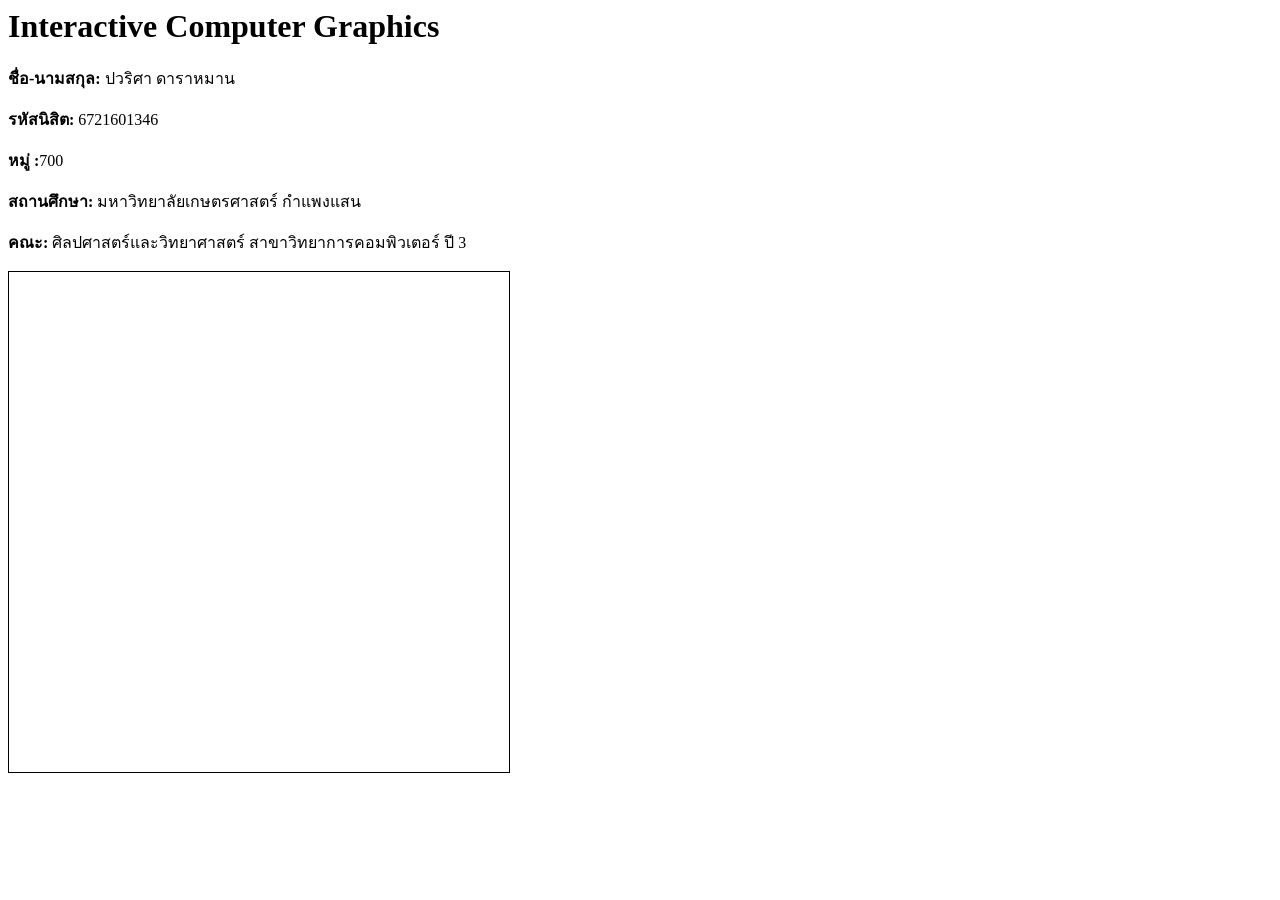
<file: Index.html>
<html>
<head>
<title>Raster Graphics</title>
</head>
<body>
<h1>Interactive Computer Graphics</h1>

<p><strong>ชื่อ-นามสกุล:</strong> ปวริศา ดาราหมาน</p>
<p><strong>รหัสนิสิต:</strong> 6721601346</p>
<p><strong>หมู่ :</strong>700</p>
<p><strong>สถานศึกษา:</strong> มหาวิทยาลัยเกษตรศาสตร์ กำแพงแสน</p>
<p><strong>คณะ:</strong> ศิลปศาสตร์และวิทยาศาสตร์ สาขาวิทยาการคอมพิวเตอร์ ปี 3</p>

<canvas id="canvas" width="200" height="200"
style="width:500px; height:500px; border:1px solid #000; image-rendering: pixelated;">
</canvas>

<script>
const canvas = document.getElementById('canvas');
const ctx = canvas.getContext('2d');
const imageData = ctx.createImageData(canvas.width, canvas.height);
const pixels = imageData.data; // Array of color [R,G,B,A, R,G,B,A, ...]

function putPixel(x, y, r, g, b, a = 255) {
  const idx = (y * canvas.width + x) * 4; // หา index แรกของ pixel (x,y)
  pixels[idx] = r;
  pixels[idx + 1] = g;
  pixels[idx + 2] = b;
  pixels[idx + 3] = a;
}

function drawLine(x1, y1, x2, y2, r, g, b, a = 255) {
  const dx = Math.abs(x2 - x1);
  const dy = Math.abs(y2 - y1);

  if(dx > dy) {
    const m = (y2 - y1) / (x2 - x1);
    const c = y1 - m * x1;
    for (let x = Math.min(x1, x2); x <= Math.max(x1, x2); x++) {
      const y = Math.round(m * x + c);
      putPixel(x, y, r, g, b, a);
    }
  } else {
    const m = (x2 - x1) / (y2 - y1);
    const c = x1 - m * y1;
    for (let y = Math.min(y1, y2); y <= Math.max(y1, y2); y++) {
      const x = Math.round(m * y + c);
      putPixel(x, y, r, g, b, a);
    }
  }
}

function drawRect(x1, y1, x2, y2, r, g, b, a = 255) {
  drawLine(x1, y1, x2, y1, r, g, b, a); // Top edge
  drawLine(x2, y1, x2, y2, r, g, b, a); // Right edge
  drawLine(x2, y2, x1, y2, r, g, b, a); // Bottom edge
  drawLine(x1, y2, x1, y1, r, g, b, a); // Left edge
}

function drawRectFilled(x1, y1, x2, y2, r, g, b, a = 255) {
  for (let y = y1; y <= y2; y++) {
    for (let x = x1; x <= x2; x++) {
      putPixel(x, y, r, g, b, a);
    }
  }
}

function drawRectGradient(x1, y1, x2, y2, r1, g1, b1, r2, g2, b2) {
  for (let y = y1; y <= y2; y++) {
    const t = (y - y1) / (y2 - y1);
    const r = Math.round(r1 * (1 - t) + r2 * t);
    const g = Math.round(g1 * (1 - t) + g2 * t);
    const b = Math.round(b1 * (1 - t) + b2 * t);
    for (let x = x1; x <= x2; x++) {
      putPixel(x, y, r, g, b);
    }
  }
}

function drawEllipse(cx, cy, rx, ry, r, g, b, a = 255) {
  for (let y = -ry; y <= ry; y++) {
    for (let x = -rx; x <= rx; x++) {
      if ((x * x) / (rx * rx) + (y * y) / (ry * ry) <= 1) {
        putPixel(cx + x, cy + y, r, g, b, a);
      }
    }
  }
}

function drawSprite(sprite, x, y, r, g, b, a = 255) {
  for (let j = 0; j < sprite.length; j++) {
    for (let i = 0; i < sprite[j].length; i++) {
      if (sprite[j][i] === 1) {
        putPixel(x + i, y + j, r, g, b, a);
      }
    }
  }
}

function drawSpriteRotateScale(sprite, x, y,degree,scaleX,scaleY, r, g, b, a = 255) {
  for (let j = 0; j < sprite.length; j++) {
    for (let i = 0; i < sprite[j].length; i++) { 
      const color = sprite[j][i];
     if (sprite[j][i] !== null) {
    
        const sr = (color >> 16) & 255;
        const sg = (color >> 8) & 255;
        const sb = color & 255;
        
        const rj = j - (sprite[j].length / 2)
        const ri = i - (sprite.length / 2)

        const rad = degree * (Math.PI / 180);
        const x_rod = Math.round(ri * Math.cos(rad) - rj * Math.sin(rad))
        const y_rod = Math.round(ri * Math.sin(rad) + rj * Math.cos(rad))
        
        const x_scaled = Math.round(x_rod * scaleX)
        const y_scaled = Math.round(y_rod * scaleY)

        const x_translated = x_scaled + x
        const y_translated = y_scaled + y

        //putPixel(x_translated,y_translated,sr,sg,sb,a)

        drawEllipse(x_translated, y_translated,Math.round(scaleX),Math.round(scaleY), sr, sg, sb, a);
      }
    }
  }
}


function toScaledMousePos(posX, posY) {
  const rect = canvas.getBoundingClientRect();
  const scaleX = canvas.width / rect.width;
  const scaleY = canvas.height / rect.height;
  return {
    x: Math.floor((posX - rect.left) * scaleX),
    y: Math.floor((posY - rect.top) * scaleY)
  };
}


const Sprite24Bit32x32 = [
  [null, null, null, null, null, null, null, null, null, null, null, null, null, null, null, null, null, null, null, null, null, null, null, null, null, null, null, null, null, null, null, null],
  [null, null, null, null, null, null, null, null, null, null, null, null, 0xC76A08, 0xC76A08, 0xC76A08, 0xC76A08, 0xC76A08, 0xC76A08, 0xC76A08, 0xC76A08, null, null, null, null, null, null, null, null, null, null, null, null],
  [null, null, null, null, null, null, null, null, null, 0xC76A08, 0xC76A08, 0xC76A08, 0xC76A08, 0xFFDF48, 0xFFDF48, 0xFFDF48, 0xFFDF48, 0xFFDF48, 0xFFDF48, 0xC76A08, 0xC76A08, 0xC76A08, 0xC76A08, null, null, null, null, null, null, null, null, null],
  [null, null, null, null, null, null, null, null, 0xC76A08, 0xC76A08, 0xFFDE47, 0xFFDE47, 0xFFDE47, 0xFFDE47, 0xFFDE47, 0xFFDE47, 0xFFDE47, 0xFFDE47, 0xFFDE47, 0xFFDE47, 0xFFDE47, 0xFFDE47, 0xC76A08, 0xC76A08, null, null, null, null, null, null, null, null],
  [null, null, null, null, null, null, 0xC76A08, 0xC76A08, 0xFFDD45, 0xFFDD45, 0xFFDD45, 0xFFDD45, 0xFFDD45, 0xFFDD45, 0xFFDD45, 0xFFDD45, 0xFFDD45, 0xFFDD45, 0xFFDD45, 0xFFDD45, 0xFFDD45, 0xFFDD45, 0xFFDD45, 0xFFDD45, 0xC76A08, 0xC76A08, null, null, null, null, null, null],
  [null, null, null, null, null, 0xC76A08, 0xC76A08, 0xFFDC44, 0xFFDC44, 0xFFDC44, 0xFFDC44, 0xFFDC44, 0xFFDC44, 0xFFDC44, 0xFFDC44, 0xFFDC44, 0xFFDC44, 0xFFDC44, 0xFFDC44, 0xFFDC44, 0xFFDC44, 0xFFDC44, 0xFFDC44, 0xFFDC44, 0xFFDC44, 0xC76A08, 0xC76A08, null, null, null, null, null],
  [null, null, null, null, 0xC76A08, 0xC76A08, 0xFFDA43, 0xFFDA43, 0xFFDA43, 0xFFDA43, 0xFFDA43, 0xFFDA43, 0xFFDA43, 0xFFDA43, 0xFFDA43, 0xFFDA43, 0xFFDA43, 0xFFDA43, 0xFFDA43, 0xFFDA43, 0xFFDA43, 0xFFDA43, 0xFFDA43, 0xFFDA43, 0xFFDA43, 0xFFDA43, 0xC76A08, 0xC76A08, null, null, null, null],
  [null, null, null, null, 0xC76A08, 0xFFD942, 0xFFD942, 0xFFD942, 0xFFD942, 0xFFD942, 0xFFD942, 0xFFD942, 0xFFD942, 0xFFD942, 0xFFD942, 0xFFD942, 0xFFD942, 0xFFD942, 0xFFD942, 0xFFD942, 0xFFD942, 0xFFD942, 0xFFD942, 0xFFD942, 0xFFD942, 0xFFD942, 0xFFD942, 0xC76A08, null, null, null, null],
  [null, null, null, 0xC76A08, 0xFFD841, 0xFFD841, 0xFFD841, 0xFFD841, 0xFFD841, 0xFFD841, 0xFFD841, 0xFFD841, 0xFFD841, 0xFFD841, 0xFFD841, 0xFFD841, 0xFFD841, 0xFFD841, 0xFFD841, 0xFFD841, 0xFFD841, 0xFFD841, 0xFFD841, 0xFFD841, 0xFFD841, 0xFFD841, 0xFFD841, 0xFFD841, 0xC76A08, null, null, null],
  [null, null, 0xC76A08, 0xC76A08, 0xFFD640, 0xFFD640, 0xFFD640, 0xFFD640, 0xFFD640, 0x3B2507, 0x3B2507, 0x3B2507, 0xFFD640, 0xFFD640, 0xFFD640, 0xFFD640, 0xFFD640, 0xFFD640, 0xFFD640, 0xFFD640, 0x3B2507, 0x3B2507, 0x3B2507, 0xFFD640, 0xFFD640, 0xFFD640, 0xFFD640, 0xFFD640, 0xC76A08, 0xC76A08, null, null],
  [null, null, 0xC76A08, 0xFFD53E, 0xFFD53E, 0xFFD53E, 0xFFD53E, 0xFFD53E, 0x3B2507, 0xFFFFFF, 0x3B2507, 0x3B2507, 0x3B2507, 0xFFD53E, 0xFFD53E, 0xFFD53E, 0xFFD53E, 0xFFD53E, 0xFFD53E, 0x3B2507, 0xFFFFFF, 0x3B2507, 0x3B2507, 0x3B2507, 0xFFD53E, 0xFFD53E, 0xFFD53E, 0xFFD53E, 0xFFD53E, 0xC76A08, null, null],
  [null, null, 0xC76A08, 0xFFD43D, 0xFFD43D, 0xFFD43D, 0xFFD43D, 0xFFD43D, 0x3B2507, 0x3B2507, 0x3B2507, 0x3B2507, 0x3B2507, 0xFFD43D, 0xFFD43D, 0xFFD43D, 0xFFD43D, 0xFFD43D, 0xFFD43D, 0x3B2507, 0x3B2507, 0x3B2507, 0x3B2507, 0x3B2507, 0xFFD43D, 0xFFD43D, 0xFFD43D, 0xFFD43D, 0xFFD43D, 0xC76A08, null, null],
  [null, 0xC76A08, 0xC76A08, 0xFFD33C, 0xFFD33C, 0xFFD33C, 0xFFD33C, 0xFFD33C, 0x3B2507, 0x3B2507, 0x3B2507, 0x3B2507, 0x3B2507, 0xFFD33C, 0xFFD33C, 0xFFD33C, 0xFFD33C, 0xFFD33C, 0xFFD33C, 0x3B2507, 0x3B2507, 0x3B2507, 0x3B2507, 0x3B2507, 0xFFD33C, 0xFFD33C, 0xFFD33C, 0xFFD33C, 0xFFD33C, 0xC76A08, 0xC76A08, null],
  [null, 0xC76A08, 0xFFD13B, 0xFFD13B, 0xFFD13B, 0xFFD13B, 0xFFD13B, 0xFFD13B, 0xFFD13B, 0x3B2507, 0x3B2507, 0x3B2507, 0xFFD13B, 0xFFD13B, 0xFFD13B, 0xFFD13B, 0xFFD13B, 0xFFD13B, 0xFFD13B, 0xFFD13B, 0x3B2507, 0x3B2507, 0x3B2507, 0xFFD13B, 0xFFD13B, 0xFFD13B, 0xFFD13B, 0xFFD13B, 0xFFD13B, 0xFFD13B, 0xC76A08, null],
  [null, 0xC76A08, 0xFFD03A, 0xFFD03A, 0xFFD03A, 0xFFD03A, 0xFFD03A, 0xFFD03A, 0xFFD03A, 0xFFD03A, 0xFFD03A, 0xFFD03A, 0xFFD03A, 0xFFD03A, 0xFFD03A, 0xFFD03A, 0xFFD03A, 0xFFD03A, 0xFFD03A, 0xFFD03A, 0xFFD03A, 0xFFD03A, 0xFFD03A, 0xFFD03A, 0xFFD03A, 0xFFD03A, 0xFFD03A, 0xFFD03A, 0xFFD03A, 0xFFD03A, 0xC76A08, null],
  [null, 0xC76A08, 0xFFCF39, 0xFFCF39, 0xFFCF39, 0xFFCF39, 0xFFCF39, 0xFFCF39, 0xFFCF39, 0xFFCF39, 0xFFCF39, 0xFFCF39, 0xFFCF39, 0xFFCF39, 0xFFCF39, 0xFFCF39, 0xFFCF39, 0xFFCF39, 0xFFCF39, 0xFFCF39, 0xFFCF39, 0xFFCF39, 0xFFCF39, 0xFFCF39, 0xFFCF39, 0xFFCF39, 0xFFCF39, 0xFFCF39, 0xFFCF39, 0xFFCF39, 0xC76A08, null],
  [null, 0xC76A08, 0xFFCD37, 0xFFCD37, 0xFFCD37, 0xFFCD37, 0xFFCD37, 0xF58B73, 0xFFCD37, 0xFFCD37, 0xFFCD37, 0xFFCD37, 0xFFCD37, 0xFFCD37, 0xFFCD37, 0xFFCD37, 0xFFCD37, 0xFFCD37, 0xFFCD37, 0xFFCD37, 0xFFCD37, 0xFFCD37, 0xFFCD37, 0xFFCD37, 0xF58B73, 0xFFCD37, 0xFFCD37, 0xFFCD37, 0xFFCD37, 0xFFCD37, 0xC76A08, null],
  [null, 0xC76A08, 0xFFCC36, 0xFFCC36, 0xFFCC36, 0xF58B73, 0xF58B73, 0xF58B73, 0xF58B73, 0xF58B73, 0xFFCC36, 0xFFCC36, 0xFFCC36, 0xFFCC36, 0xFFCC36, 0xFFCC36, 0xFFCC36, 0xFFCC36, 0xFFCC36, 0xFFCC36, 0xFFCC36, 0xFFCC36, 0xF58B73, 0xF58B73, 0xF58B73, 0xF58B73, 0xF58B73, 0xFFCC36, 0xFFCC36, 0xFFCC36, 0xC76A08, null],
  [null, 0xC76A08, 0xFFCB35, 0xFFCB35, 0xF58B73, 0xF58B73, 0xF58B73, 0xF58B73, 0xF58B73, 0xF58B73, 0xF58B73, 0xFFCB35, 0xFFCB35, 0xFFCB35, 0xFFCB35, 0xFFCB35, 0xFFCB35, 0xFFCB35, 0xFFCB35, 0xFFCB35, 0xFFCB35, 0xF58B73, 0xF58B73, 0xF58B73, 0xF58B73, 0xF58B73, 0xF58B73, 0xF58B73, 0xFFCB35, 0xFFCB35, 0xC76A08, null],
  [null, 0xC76A08, 0xC76A08, 0xFFC934, 0xFFC934, 0xF58B73, 0xF58B73, 0xF58B73, 0xF58B73, 0xF58B73, 0xFFC934, 0xFFC934, 0xFFC934, 0xFFC934, 0xFFC934, 0xFFC934, 0xFFC934, 0xFFC934, 0xFFC934, 0xFFC934, 0xFFC934, 0xFFC934, 0xF58B73, 0xF58B73, 0xF58B73, 0xF58B73, 0xF58B73, 0xFFC934, 0xFFC934, 0xC76A08, 0xC76A08, null],
  [null, null, 0xC76A08, 0xFFC833, 0xFFC833, 0xFFC833, 0xFFC833, 0xF58B73, 0xFFC833, 0x7A2E0B, 0x7A2E0B, 0xFFC833, 0xFFC833, 0xFFC833, 0xFFC833, 0xFFC833, 0xFFC833, 0xFFC833, 0xFFC833, 0xFFC833, 0xFFC833, 0x7A2E0B, 0x7A2E0B, 0xFFC833, 0xF58B73, 0xFFC833, 0xFFC833, 0xFFC833, 0xFFC833, 0xC76A08, null, null],
  [null, null, 0xC76A08, 0xFFC732, 0xFFC732, 0xFFC732, 0xFFC732, 0xFFC732, 0xFFC732, 0x7A2E0B, 0x7A2E0B, 0x7A2E0B, 0x7A2E0B, 0xFFC732, 0xFFC732, 0xFFC732, 0xFFC732, 0xFFC732, 0xFFC732, 0x7A2E0B, 0x7A2E0B, 0x7A2E0B, 0x7A2E0B, 0xFFC732, 0xFFC732, 0xFFC732, 0xFFC732, 0xFFC732, 0xFFC732, 0xC76A08, null, null],
  [null, null, 0xC76A08, 0xC76A08, 0xFFC630, 0xFFC630, 0xFFC630, 0xFFC630, 0xFFC630, 0xFFC630, 0x7A2E0B, 0x7A2E0B, 0x7A2E0B, 0x7A2E0B, 0x7A2E0B, 0x7A2E0B, 0x7A2E0B, 0x7A2E0B, 0x7A2E0B, 0x7A2E0B, 0x7A2E0B, 0x7A2E0B, 0xFFC630, 0xFFC630, 0xFFC630, 0xFFC630, 0xFFC630, 0xFFC630, 0xC76A08, 0xC76A08, null, null],
  [null, null, null, 0xC76A08, 0xFFC42F, 0xFFC42F, 0xFFC42F, 0xFFC42F, 0xFFC42F, 0xFFC42F, 0xFFC42F, 0x7A2E0B, 0x7A2E0B, 0x7A2E0B, 0x7A2E0B, 0x7A2E0B, 0x7A2E0B, 0x7A2E0B, 0x7A2E0B, 0x7A2E0B, 0x7A2E0B, 0xFFC42F, 0xFFC42F, 0xFFC42F, 0xFFC42F, 0xFFC42F, 0xFFC42F, 0xFFC42F, 0xC76A08, null, null, null],
  [null, null, null, null, 0xC76A08, 0xFFC32E, 0xFFC32E, 0xFFC32E, 0xFFC32E, 0xFFC32E, 0xFFC32E, 0xFFC32E, 0xFFC32E, 0x7A2E0B, 0x7A2E0B, 0x7A2E0B, 0x7A2E0B, 0x7A2E0B, 0x7A2E0B, 0xFFC32E, 0xFFC32E, 0xFFC32E, 0xFFC32E, 0xFFC32E, 0xFFC32E, 0xFFC32E, 0xFFC32E, 0xC76A08, null, null, null, null],
  [null, null, null, null, 0xC76A08, 0xC76A08, 0xFFC22D, 0xFFC22D, 0xFFC22D, 0xFFC22D, 0xFFC22D, 0xFFC22D, 0xFFC22D, 0xFFC22D, 0xFFC22D, 0xFFC22D, 0xFFC22D, 0xFFC22D, 0xFFC22D, 0xFFC22D, 0xFFC22D, 0xFFC22D, 0xFFC22D, 0xFFC22D, 0xFFC22D, 0xFFC22D, 0xC76A08, 0xC76A08, null, null, null, null],
  [null, null, null, null, null, 0xC76A08, 0xC76A08, 0xFFC02C, 0xFFC02C, 0xFFC02C, 0xFFC02C, 0xFFC02C, 0xFFC02C, 0xFFC02C, 0xFFC02C, 0xFFC02C, 0xFFC02C, 0xFFC02C, 0xFFC02C, 0xFFC02C, 0xFFC02C, 0xFFC02C, 0xFFC02C, 0xFFC02C, 0xFFC02C, 0xC76A08, 0xC76A08, null, null, null, null, null],
  [null, null, null, null, null, null, 0xC76A08, 0xC76A08, 0xFFBF2B, 0xFFBF2B, 0xFFBF2B, 0xFFBF2B, 0xFFBF2B, 0xFFBF2B, 0xFFBF2B, 0xFFBF2B, 0xFFBF2B, 0xFFBF2B, 0xFFBF2B, 0xFFBF2B, 0xFFBF2B, 0xFFBF2B, 0xFFBF2B, 0xFFBF2B, 0xC76A08, 0xC76A08, null, null, null, null, null, null],
  [null, null, null, null, null, null, null, null, 0xC76A08, 0xC76A08, 0xFFBE29, 0xFFBE29, 0xFFBE29, 0xFFBE29, 0xFFBE29, 0xFFBE29, 0xFFBE29, 0xFFBE29, 0xFFBE29, 0xFFBE29, 0xFFBE29, 0xFFBE29, 0xC76A08, 0xC76A08, null, null, null, null, null, null, null, null],
  [null, null, null, null, null, null, null, null, null, 0xC76A08, 0xC76A08, 0xC76A08, 0xC76A08, 0xFFBD28, 0xFFBD28, 0xFFBD28, 0xFFBD28, 0xFFBD28, 0xFFBD28, 0xC76A08, 0xC76A08, 0xC76A08, 0xC76A08, null, null, null, null, null, null, null, null, null],
  [null, null, null, null, null, null, null, null, null, null, null, null, 0xC76A08, 0xC76A08, 0xC76A08, 0xC76A08, 0xC76A08, 0xC76A08, 0xC76A08, 0xC76A08, null, null, null, null, null, null, null, null, null, null, null, null],
  [null, null, null, null, null, null, null, null, null, null, null, null, null, null, null, null, null, null, null, null, null, null, null, null, null, null, null, null, null, null, null, null],
];

function drawSprite24Bit32x32(sprite, x, y) {
  for (let j = 0; j < sprite.length; j++) {
    for (let i = 0; i < sprite[j].length; i++) {
      const color = sprite[j][i];

      if (color !== null) {
        const r = (color >> 16) & 255;
        const g = (color >> 8) & 255;
        const b = color & 255;
        putPixel(x + i, y + j, r, g, b);
      }
    }
  }
}
let isDragging = false; 
let previousX = 0;
let previousY = 0;
let r = 0, g = 0, b = 0, a = 255; // Default color
let degree = 0
let scale = 1
let mouseX,mouseY = 0

canvas.addEventListener('click', (event) => {

});

canvas.addEventListener('mousedown', (event) => {
  isDragging = true;
  console.log('Mouse down', event.offsetX, event.offsetY);
});

canvas.addEventListener('mouseup', (event) => {
  isDragging = false;
  console.log('Mouse up', event.offsetX, event.offsetY);
});

canvas.addEventListener('mousemove', (event) => {

  const { x, y } = toScaledMousePos(event.clientX, event.clientY);

  mouseX = x
  mouseY = y
  if(isDragging) {
    drawLine(previousX, previousY, x, y, r, g, b); // Draw a line from previous position to current position with the current color
    //putPixel(x, y, r, g, b); // Draw a pixel at current position with the current color
    ctx.putImageData(imageData, 0, 0);
  }
  previousX = x;
  previousY = y;
});

window.addEventListener('keydown', (event) => {
  console.log('Key down:', event.key);
  if(event.key === '1') {
    r = 255; g = 0; b = 0; // Change to red
  }
  else if(event.key === '2') {
    r = 0; g = 255; b = 0; // Change to green
  }
  else if(event.key === '3') {
    r = 0; g = 0; b = 255; // Change to blue
  }

    if(event.key === 'ArrowLeft') {
        degree -= 5
    }
    else if(event.key === 'ArrowRight') {
        degree += 5
    }
    else if(event.key === 'ArrowUp') {
        scale += 0.1
    }
    else if(event.key === 'ArrowDown') {
        scale -= 0.1
    }
}); 
window.addEventListener('keyup', (event) => {
  console.log('Key up:', event.key);
});




ctx.putImageData(imageData, 0, 0);

function animate(){

    drawRectFilled(0,0,canvas.width,canvas.height,255,255,255)
    drawSpriteRotateScale(Sprite24Bit32x32,mouseX,mouseY,degree,scale,scale, 0,255 , 0   );
    //drawSprite24Bit32x32(Sprite24Bit32x32,50,50);
    ctx.putImageData(imageData, 0, 0);
    requestAnimationFrame(animate)
}

    animate();




</script>
</body>
</html>
</file>
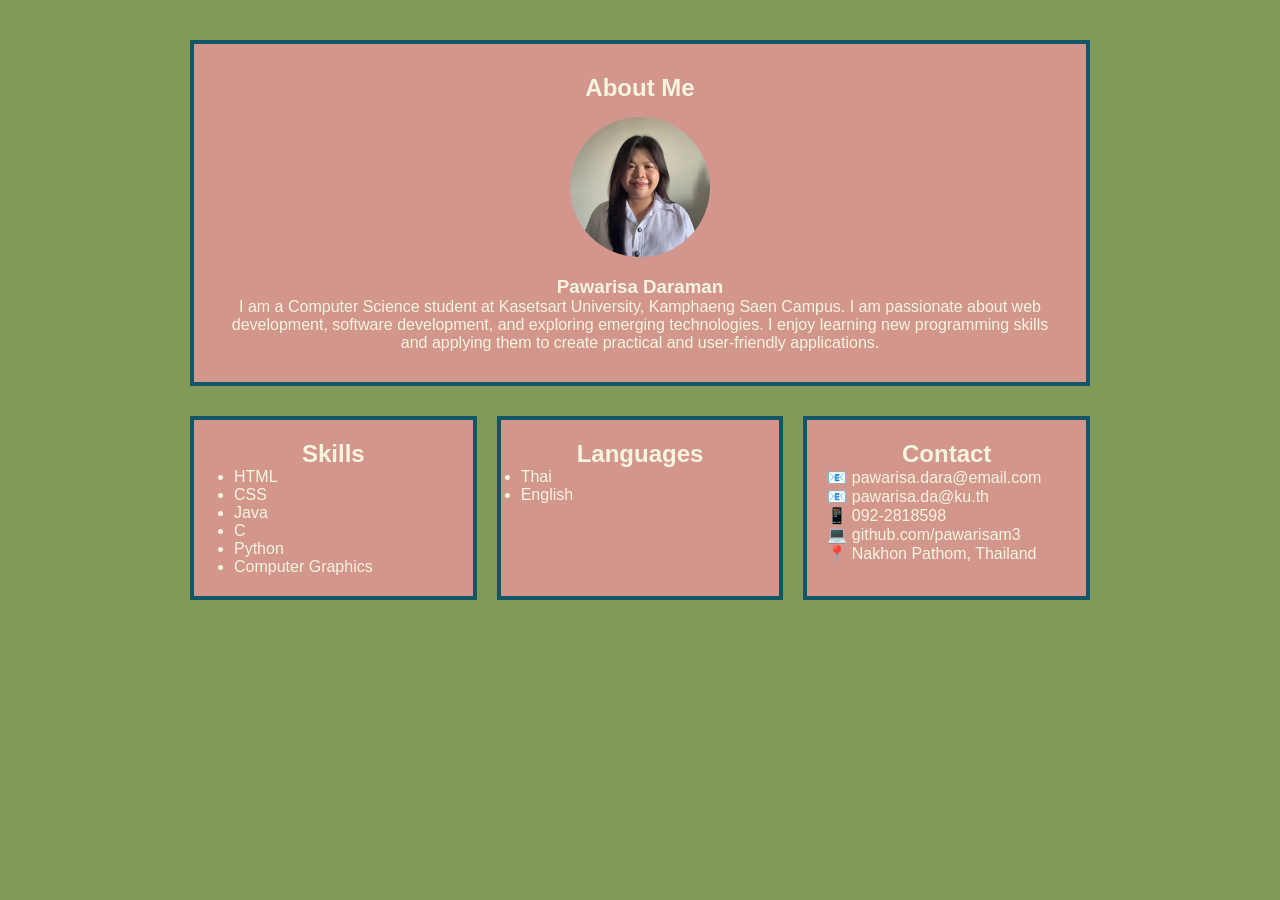
<file: Introduction/index.html>
<!DOCTYPE html>
<html lang="en">
<head>
    <meta charset="UTF-8">
    <meta name="viewport" content="width=device-width, initial-scale=1.0">
    <title>Introduction</title>
    <link rel="stylesheet" href="style.css">
</head>
</head>
<body>

<div class="container">

    <div class="about">
        <h2>About Me</h2>

        <img src="ME.jpg" alt="Profile">

        <h3>Pawarisa Daraman</h3>

        <p>
             I am a Computer Science student at Kasetsart University, Kamphaeng Saen Campus.
I am passionate about web development, software development, and exploring emerging technologies. 
I enjoy learning new programming skills and applying them to create practical and user-friendly applications.
        </p>
    </div>

    <div class="bottom">

        <div class="skills">

        <h2>Skills</h2>

        <ul>
            <li>HTML</li>
            <li>CSS</li>
            <li>Java</li>
            <li>C</li>
            <li>Python</li>
            <li>Computer Graphics</li>
        </ul>
    </div>
<div class="languages">

        <h2>Languages</h2>

        <ul>
            <li>Thai</li>
            <li>English</li>
        </ul>
    </div>

        <div class="contact">
            <h2>Contact</h2>

            <p>📧 pawarisa.dara@email.com</p>
            <p>📧 pawarisa.da@ku.th</p>
            <p>📱 092-2818598</p>
            <p>💻 github.com/pawarisam3</p>
            <p>📍 Nakhon Pathom, Thailand</p>
        </div>

    </div>

</div>

</body>
</html>
</file>
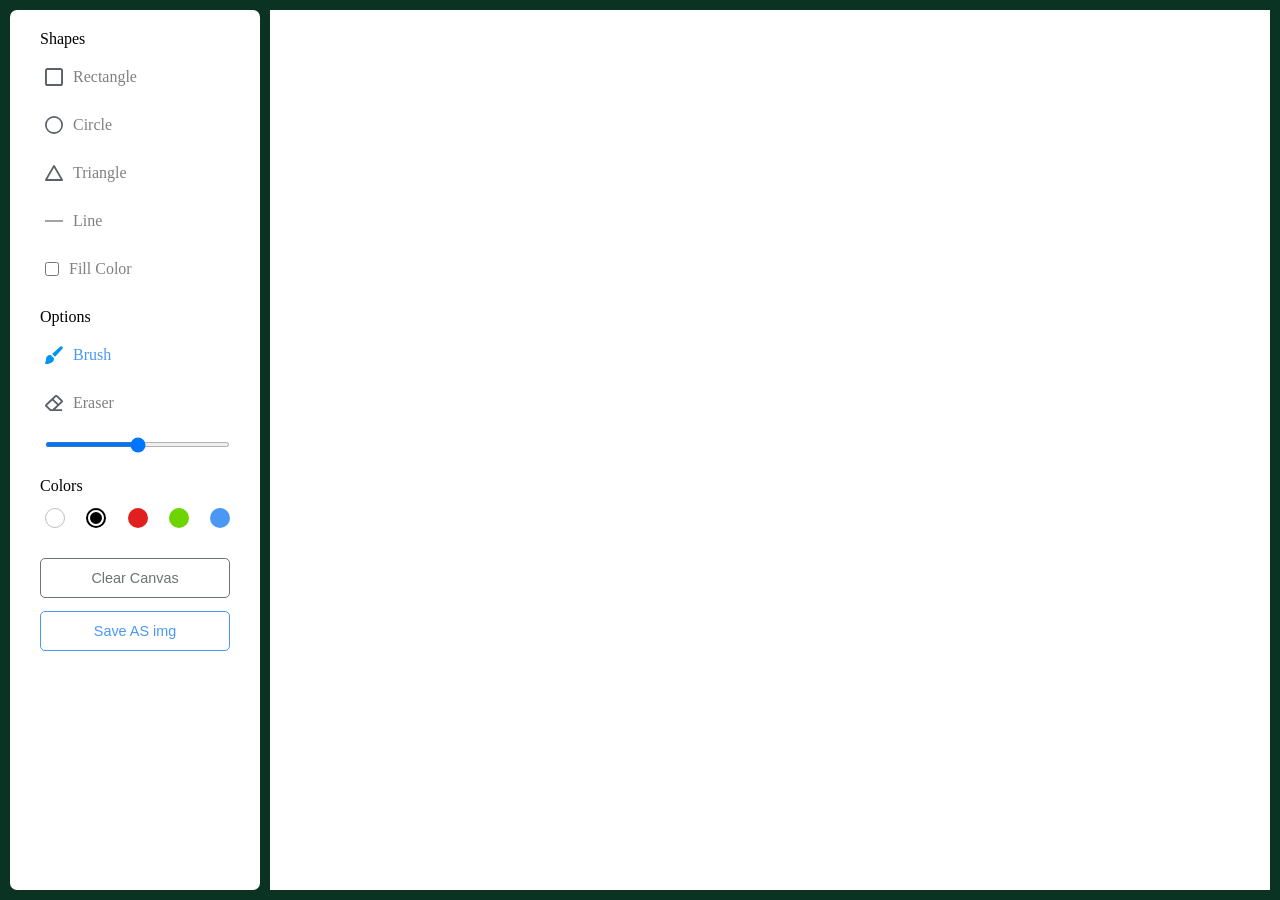
<file: Paint/index.html>
<!DOCTYPE html>
<html lang="en" dir = "ltr">
<head>
    <meta charset="UTF-8">
    <title>Paint</title>
    <link rel="stylesheet" href="style.css"> 
    <meta name="viewport" content="width=device-width, initial-scale=1.0">
    <script src = "script.js" defer></script>
</head>
<body>
    <div class = "container">
        <section class="tools-board">
            <div class="row"> 
                <label class="title">Shapes</label> 
                <ul class="options">
                    <li class="option tool" id = "rectangle"> 
                        <img src="icons/rectangle.svg" alt="" >
                        <span>Rectangle</span>
                    </li>
                    <li class="option tool" id = "circle">
                        <img src="icons/circle.svg" alt="" >
                        <span>Circle</span>
                    </li>
                    <li class="option tool" id = "triangle">
                        <img src="icons/triangle.svg" alt="" >
                        <span>Triangle</span>
                    </li>
                    <li class="option tool" id = "line">
                        <img src="icons/line.svg" alt="" >
                        <span>Line</span>
                    </li>
                    <li class="option">
                        <input type="checkbox" id = "fill-color">
                        <label for="fill-color">Fill Color</label>
                    </li>
                </ul>
            </div>
            <div class="row"> 
                <label class="title">Options</label>
                <ul class="options">
                    <li class="option active tool" id = "brush">
                        <img src="icons/brush.svg" alt="Brush" >
                        <span>Brush</span>
                    </li>
                    <li class="option tool" id = "eraser">
                        <img src="icons/eraser.svg" alt="" >
                        <span>Eraser</span>
                    </li>
                    <li class="option"> 
                        <input type="range" id = "size-slider" min ="1" max ="30 value = "5">
                    </li>
                </ul>
            </div>
         <div class="row colors"> 
                <label class="title">Colors</label>
                <ul class="options">
                    <li class="option"></li>
                    <li class="option selected"></li>
                    <li class="option"></li>
                    <li class="option"></li>
                    <li class="option">
                        <input type="color" id= "color-picker" value="#4A98F7">
                    </li>
                </ul>
            </div>
            <div class="row buttons"> 
                <button class="clear-canvas">Clear Canvas</button>
                 <button class="save-img">Save AS img</button>
            </div>
        </section>
        <section class="drawing-board">
            <canvas></canvas>
        </section>
    </div>
</body>
</html>
</file>
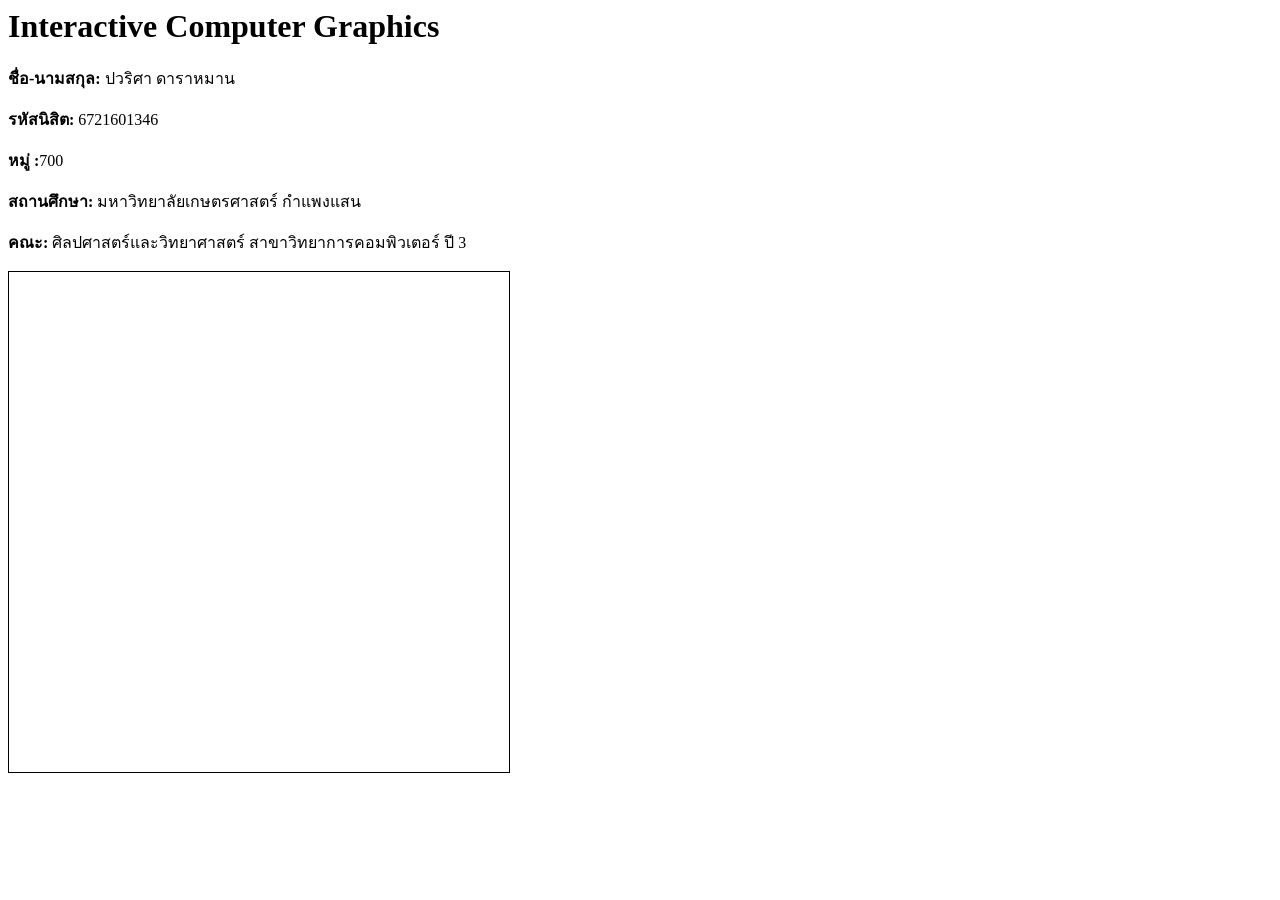
<file: Tranfrom.html>
<html>
<head>
<title>Raster Graphics</title>
</head>
<body>
<h1>Interactive Computer Graphics</h1>

<p><strong>ชื่อ-นามสกุล:</strong> ปวริศา ดาราหมาน</p>
<p><strong>รหัสนิสิต:</strong> 6721601346</p>
<p><strong>หมู่ :</strong>700</p>
<p><strong>สถานศึกษา:</strong> มหาวิทยาลัยเกษตรศาสตร์ กำแพงแสน</p>
<p><strong>คณะ:</strong> ศิลปศาสตร์และวิทยาศาสตร์ สาขาวิทยาการคอมพิวเตอร์ ปี 3</p>

<canvas id="canvas" width="200" height="200"
style="width:500px; height:500px; border:1px solid #000; image-rendering: pixelated;">
</canvas>

<script>
const canvas = document.getElementById('canvas');
const ctx = canvas.getContext('2d');
const imageData = ctx.createImageData(canvas.width, canvas.height);
const pixels = imageData.data; // Array of color [R,G,B,A, R,G,B,A, ...]

function putPixel(x, y, r, g, b, a = 255) {
  const idx = (y * canvas.width + x) * 4; // หา index แรกของ pixel (x,y)
  pixels[idx] = r;
  pixels[idx + 1] = g;
  pixels[idx + 2] = b;
  pixels[idx + 3] = a;
}

function drawLine(x1, y1, x2, y2, r, g, b, a = 255) {
  const dx = Math.abs(x2 - x1);
  const dy = Math.abs(y2 - y1);

  if(dx > dy) {
    const m = (y2 - y1) / (x2 - x1);
    const c = y1 - m * x1;
    for (let x = Math.min(x1, x2); x <= Math.max(x1, x2); x++) {
      const y = Math.round(m * x + c);
      putPixel(x, y, r, g, b, a);
    }
  } else {
    const m = (x2 - x1) / (y2 - y1);
    const c = x1 - m * y1;
    for (let y = Math.min(y1, y2); y <= Math.max(y1, y2); y++) {
      const x = Math.round(m * y + c);
      putPixel(x, y, r, g, b, a);
    }
  }
}

function drawRect(x1, y1, x2, y2, r, g, b, a = 255) {
  drawLine(x1, y1, x2, y1, r, g, b, a); // Top edge
  drawLine(x2, y1, x2, y2, r, g, b, a); // Right edge
  drawLine(x2, y2, x1, y2, r, g, b, a); // Bottom edge
  drawLine(x1, y2, x1, y1, r, g, b, a); // Left edge
}

function drawRectFilled(x1, y1, x2, y2, r, g, b, a = 255) {
  for (let y = y1; y <= y2; y++) {
    for (let x = x1; x <= x2; x++) {
      putPixel(x, y, r, g, b, a);
    }
  }
}

function drawRectGradient(x1, y1, x2, y2, r1, g1, b1, r2, g2, b2) {
  for (let y = y1; y <= y2; y++) {
    const t = (y - y1) / (y2 - y1);
    const r = Math.round(r1 * (1 - t) + r2 * t);
    const g = Math.round(g1 * (1 - t) + g2 * t);
    const b = Math.round(b1 * (1 - t) + b2 * t);
    for (let x = x1; x <= x2; x++) {
      putPixel(x, y, r, g, b);
    }
  }
}

function drawEllipse(cx, cy, rx, ry, r, g, b, a = 255) {
  for (let y = -ry; y <= ry; y++) {
    for (let x = -rx; x <= rx; x++) {
      if ((x * x) / (rx * rx) + (y * y) / (ry * ry) <= 1) {
        putPixel(cx + x, cy + y, r, g, b, a);
      }
    }
  }
}

function drawSprite(sprite, x, y, r, g, b, a = 255) {
  for (let j = 0; j < sprite.length; j++) {
    for (let i = 0; i < sprite[j].length; i++) {
      if (sprite[j][i] === 1) {
        putPixel(x + i, y + j, r, g, b, a);
      }
    }
  }
}

function drawSpriteRotateScale(sprite, x, y,degree,scaleX,scaleY, r, g, b, a = 255) {
  for (let j = 0; j < sprite.length; j++) {
    for (let i = 0; i < sprite[j].length; i++) { 
      const color = sprite[j][i];
     if (sprite[j][i] !== null) {
    
        const sr = (color >> 16) & 255;
        const sg = (color >> 8) & 255;
        const sb = color & 255;
        
        const rj = j - (sprite[j].length / 2)
        const ri = i - (sprite.length / 2)

        const rad = degree * (Math.PI / 180);
        const x_rod = Math.round(ri * Math.cos(rad) - rj * Math.sin(rad))
        const y_rod = Math.round(ri * Math.sin(rad) + rj * Math.cos(rad))
        
        const x_scaled = Math.round(x_rod * scaleX)
        const y_scaled = Math.round(y_rod * scaleY)

        const x_translated = x_scaled + x
        const y_translated = y_scaled + y

        //putPixel(x_translated,y_translated,sr,sg,sb,a)

        drawEllipse(x_translated, y_translated,Math.round(scaleX),Math.round(scaleY), sr, sg, sb, a);
      }
    }
  }
}


function toScaledMousePos(posX, posY) {
  const rect = canvas.getBoundingClientRect();
  const scaleX = canvas.width / rect.width;
  const scaleY = canvas.height / rect.height;
  return {
    x: Math.floor((posX - rect.left) * scaleX),
    y: Math.floor((posY - rect.top) * scaleY)
  };
}


const Sprite24Bit32x32 = [
  [null, null, null, null, null, null, null, null, null, null, null, null, null, null, null, null, null, null, null, null, null, null, null, null, null, null, null, null, null, null, null, null],
  [null, null, null, null, null, null, null, null, null, null, null, null, 0xC76A08, 0xC76A08, 0xC76A08, 0xC76A08, 0xC76A08, 0xC76A08, 0xC76A08, 0xC76A08, null, null, null, null, null, null, null, null, null, null, null, null],
  [null, null, null, null, null, null, null, null, null, 0xC76A08, 0xC76A08, 0xC76A08, 0xC76A08, 0xFFDF48, 0xFFDF48, 0xFFDF48, 0xFFDF48, 0xFFDF48, 0xFFDF48, 0xC76A08, 0xC76A08, 0xC76A08, 0xC76A08, null, null, null, null, null, null, null, null, null],
  [null, null, null, null, null, null, null, null, 0xC76A08, 0xC76A08, 0xFFDE47, 0xFFDE47, 0xFFDE47, 0xFFDE47, 0xFFDE47, 0xFFDE47, 0xFFDE47, 0xFFDE47, 0xFFDE47, 0xFFDE47, 0xFFDE47, 0xFFDE47, 0xC76A08, 0xC76A08, null, null, null, null, null, null, null, null],
  [null, null, null, null, null, null, 0xC76A08, 0xC76A08, 0xFFDD45, 0xFFDD45, 0xFFDD45, 0xFFDD45, 0xFFDD45, 0xFFDD45, 0xFFDD45, 0xFFDD45, 0xFFDD45, 0xFFDD45, 0xFFDD45, 0xFFDD45, 0xFFDD45, 0xFFDD45, 0xFFDD45, 0xFFDD45, 0xC76A08, 0xC76A08, null, null, null, null, null, null],
  [null, null, null, null, null, 0xC76A08, 0xC76A08, 0xFFDC44, 0xFFDC44, 0xFFDC44, 0xFFDC44, 0xFFDC44, 0xFFDC44, 0xFFDC44, 0xFFDC44, 0xFFDC44, 0xFFDC44, 0xFFDC44, 0xFFDC44, 0xFFDC44, 0xFFDC44, 0xFFDC44, 0xFFDC44, 0xFFDC44, 0xFFDC44, 0xC76A08, 0xC76A08, null, null, null, null, null],
  [null, null, null, null, 0xC76A08, 0xC76A08, 0xFFDA43, 0xFFDA43, 0xFFDA43, 0xFFDA43, 0xFFDA43, 0xFFDA43, 0xFFDA43, 0xFFDA43, 0xFFDA43, 0xFFDA43, 0xFFDA43, 0xFFDA43, 0xFFDA43, 0xFFDA43, 0xFFDA43, 0xFFDA43, 0xFFDA43, 0xFFDA43, 0xFFDA43, 0xFFDA43, 0xC76A08, 0xC76A08, null, null, null, null],
  [null, null, null, null, 0xC76A08, 0xFFD942, 0xFFD942, 0xFFD942, 0xFFD942, 0xFFD942, 0xFFD942, 0xFFD942, 0xFFD942, 0xFFD942, 0xFFD942, 0xFFD942, 0xFFD942, 0xFFD942, 0xFFD942, 0xFFD942, 0xFFD942, 0xFFD942, 0xFFD942, 0xFFD942, 0xFFD942, 0xFFD942, 0xFFD942, 0xC76A08, null, null, null, null],
  [null, null, null, 0xC76A08, 0xFFD841, 0xFFD841, 0xFFD841, 0xFFD841, 0xFFD841, 0xFFD841, 0xFFD841, 0xFFD841, 0xFFD841, 0xFFD841, 0xFFD841, 0xFFD841, 0xFFD841, 0xFFD841, 0xFFD841, 0xFFD841, 0xFFD841, 0xFFD841, 0xFFD841, 0xFFD841, 0xFFD841, 0xFFD841, 0xFFD841, 0xFFD841, 0xC76A08, null, null, null],
  [null, null, 0xC76A08, 0xC76A08, 0xFFD640, 0xFFD640, 0xFFD640, 0xFFD640, 0xFFD640, 0x3B2507, 0x3B2507, 0x3B2507, 0xFFD640, 0xFFD640, 0xFFD640, 0xFFD640, 0xFFD640, 0xFFD640, 0xFFD640, 0xFFD640, 0x3B2507, 0x3B2507, 0x3B2507, 0xFFD640, 0xFFD640, 0xFFD640, 0xFFD640, 0xFFD640, 0xC76A08, 0xC76A08, null, null],
  [null, null, 0xC76A08, 0xFFD53E, 0xFFD53E, 0xFFD53E, 0xFFD53E, 0xFFD53E, 0x3B2507, 0xFFFFFF, 0x3B2507, 0x3B2507, 0x3B2507, 0xFFD53E, 0xFFD53E, 0xFFD53E, 0xFFD53E, 0xFFD53E, 0xFFD53E, 0x3B2507, 0xFFFFFF, 0x3B2507, 0x3B2507, 0x3B2507, 0xFFD53E, 0xFFD53E, 0xFFD53E, 0xFFD53E, 0xFFD53E, 0xC76A08, null, null],
  [null, null, 0xC76A08, 0xFFD43D, 0xFFD43D, 0xFFD43D, 0xFFD43D, 0xFFD43D, 0x3B2507, 0x3B2507, 0x3B2507, 0x3B2507, 0x3B2507, 0xFFD43D, 0xFFD43D, 0xFFD43D, 0xFFD43D, 0xFFD43D, 0xFFD43D, 0x3B2507, 0x3B2507, 0x3B2507, 0x3B2507, 0x3B2507, 0xFFD43D, 0xFFD43D, 0xFFD43D, 0xFFD43D, 0xFFD43D, 0xC76A08, null, null],
  [null, 0xC76A08, 0xC76A08, 0xFFD33C, 0xFFD33C, 0xFFD33C, 0xFFD33C, 0xFFD33C, 0x3B2507, 0x3B2507, 0x3B2507, 0x3B2507, 0x3B2507, 0xFFD33C, 0xFFD33C, 0xFFD33C, 0xFFD33C, 0xFFD33C, 0xFFD33C, 0x3B2507, 0x3B2507, 0x3B2507, 0x3B2507, 0x3B2507, 0xFFD33C, 0xFFD33C, 0xFFD33C, 0xFFD33C, 0xFFD33C, 0xC76A08, 0xC76A08, null],
  [null, 0xC76A08, 0xFFD13B, 0xFFD13B, 0xFFD13B, 0xFFD13B, 0xFFD13B, 0xFFD13B, 0xFFD13B, 0x3B2507, 0x3B2507, 0x3B2507, 0xFFD13B, 0xFFD13B, 0xFFD13B, 0xFFD13B, 0xFFD13B, 0xFFD13B, 0xFFD13B, 0xFFD13B, 0x3B2507, 0x3B2507, 0x3B2507, 0xFFD13B, 0xFFD13B, 0xFFD13B, 0xFFD13B, 0xFFD13B, 0xFFD13B, 0xFFD13B, 0xC76A08, null],
  [null, 0xC76A08, 0xFFD03A, 0xFFD03A, 0xFFD03A, 0xFFD03A, 0xFFD03A, 0xFFD03A, 0xFFD03A, 0xFFD03A, 0xFFD03A, 0xFFD03A, 0xFFD03A, 0xFFD03A, 0xFFD03A, 0xFFD03A, 0xFFD03A, 0xFFD03A, 0xFFD03A, 0xFFD03A, 0xFFD03A, 0xFFD03A, 0xFFD03A, 0xFFD03A, 0xFFD03A, 0xFFD03A, 0xFFD03A, 0xFFD03A, 0xFFD03A, 0xFFD03A, 0xC76A08, null],
  [null, 0xC76A08, 0xFFCF39, 0xFFCF39, 0xFFCF39, 0xFFCF39, 0xFFCF39, 0xFFCF39, 0xFFCF39, 0xFFCF39, 0xFFCF39, 0xFFCF39, 0xFFCF39, 0xFFCF39, 0xFFCF39, 0xFFCF39, 0xFFCF39, 0xFFCF39, 0xFFCF39, 0xFFCF39, 0xFFCF39, 0xFFCF39, 0xFFCF39, 0xFFCF39, 0xFFCF39, 0xFFCF39, 0xFFCF39, 0xFFCF39, 0xFFCF39, 0xFFCF39, 0xC76A08, null],
  [null, 0xC76A08, 0xFFCD37, 0xFFCD37, 0xFFCD37, 0xFFCD37, 0xFFCD37, 0xF58B73, 0xFFCD37, 0xFFCD37, 0xFFCD37, 0xFFCD37, 0xFFCD37, 0xFFCD37, 0xFFCD37, 0xFFCD37, 0xFFCD37, 0xFFCD37, 0xFFCD37, 0xFFCD37, 0xFFCD37, 0xFFCD37, 0xFFCD37, 0xFFCD37, 0xF58B73, 0xFFCD37, 0xFFCD37, 0xFFCD37, 0xFFCD37, 0xFFCD37, 0xC76A08, null],
  [null, 0xC76A08, 0xFFCC36, 0xFFCC36, 0xFFCC36, 0xF58B73, 0xF58B73, 0xF58B73, 0xF58B73, 0xF58B73, 0xFFCC36, 0xFFCC36, 0xFFCC36, 0xFFCC36, 0xFFCC36, 0xFFCC36, 0xFFCC36, 0xFFCC36, 0xFFCC36, 0xFFCC36, 0xFFCC36, 0xFFCC36, 0xF58B73, 0xF58B73, 0xF58B73, 0xF58B73, 0xF58B73, 0xFFCC36, 0xFFCC36, 0xFFCC36, 0xC76A08, null],
  [null, 0xC76A08, 0xFFCB35, 0xFFCB35, 0xF58B73, 0xF58B73, 0xF58B73, 0xF58B73, 0xF58B73, 0xF58B73, 0xF58B73, 0xFFCB35, 0xFFCB35, 0xFFCB35, 0xFFCB35, 0xFFCB35, 0xFFCB35, 0xFFCB35, 0xFFCB35, 0xFFCB35, 0xFFCB35, 0xF58B73, 0xF58B73, 0xF58B73, 0xF58B73, 0xF58B73, 0xF58B73, 0xF58B73, 0xFFCB35, 0xFFCB35, 0xC76A08, null],
  [null, 0xC76A08, 0xC76A08, 0xFFC934, 0xFFC934, 0xF58B73, 0xF58B73, 0xF58B73, 0xF58B73, 0xF58B73, 0xFFC934, 0xFFC934, 0xFFC934, 0xFFC934, 0xFFC934, 0xFFC934, 0xFFC934, 0xFFC934, 0xFFC934, 0xFFC934, 0xFFC934, 0xFFC934, 0xF58B73, 0xF58B73, 0xF58B73, 0xF58B73, 0xF58B73, 0xFFC934, 0xFFC934, 0xC76A08, 0xC76A08, null],
  [null, null, 0xC76A08, 0xFFC833, 0xFFC833, 0xFFC833, 0xFFC833, 0xF58B73, 0xFFC833, 0x7A2E0B, 0x7A2E0B, 0xFFC833, 0xFFC833, 0xFFC833, 0xFFC833, 0xFFC833, 0xFFC833, 0xFFC833, 0xFFC833, 0xFFC833, 0xFFC833, 0x7A2E0B, 0x7A2E0B, 0xFFC833, 0xF58B73, 0xFFC833, 0xFFC833, 0xFFC833, 0xFFC833, 0xC76A08, null, null],
  [null, null, 0xC76A08, 0xFFC732, 0xFFC732, 0xFFC732, 0xFFC732, 0xFFC732, 0xFFC732, 0x7A2E0B, 0x7A2E0B, 0x7A2E0B, 0x7A2E0B, 0xFFC732, 0xFFC732, 0xFFC732, 0xFFC732, 0xFFC732, 0xFFC732, 0x7A2E0B, 0x7A2E0B, 0x7A2E0B, 0x7A2E0B, 0xFFC732, 0xFFC732, 0xFFC732, 0xFFC732, 0xFFC732, 0xFFC732, 0xC76A08, null, null],
  [null, null, 0xC76A08, 0xC76A08, 0xFFC630, 0xFFC630, 0xFFC630, 0xFFC630, 0xFFC630, 0xFFC630, 0x7A2E0B, 0x7A2E0B, 0x7A2E0B, 0x7A2E0B, 0x7A2E0B, 0x7A2E0B, 0x7A2E0B, 0x7A2E0B, 0x7A2E0B, 0x7A2E0B, 0x7A2E0B, 0x7A2E0B, 0xFFC630, 0xFFC630, 0xFFC630, 0xFFC630, 0xFFC630, 0xFFC630, 0xC76A08, 0xC76A08, null, null],
  [null, null, null, 0xC76A08, 0xFFC42F, 0xFFC42F, 0xFFC42F, 0xFFC42F, 0xFFC42F, 0xFFC42F, 0xFFC42F, 0x7A2E0B, 0x7A2E0B, 0x7A2E0B, 0x7A2E0B, 0x7A2E0B, 0x7A2E0B, 0x7A2E0B, 0x7A2E0B, 0x7A2E0B, 0x7A2E0B, 0xFFC42F, 0xFFC42F, 0xFFC42F, 0xFFC42F, 0xFFC42F, 0xFFC42F, 0xFFC42F, 0xC76A08, null, null, null],
  [null, null, null, null, 0xC76A08, 0xFFC32E, 0xFFC32E, 0xFFC32E, 0xFFC32E, 0xFFC32E, 0xFFC32E, 0xFFC32E, 0xFFC32E, 0x7A2E0B, 0x7A2E0B, 0x7A2E0B, 0x7A2E0B, 0x7A2E0B, 0x7A2E0B, 0xFFC32E, 0xFFC32E, 0xFFC32E, 0xFFC32E, 0xFFC32E, 0xFFC32E, 0xFFC32E, 0xFFC32E, 0xC76A08, null, null, null, null],
  [null, null, null, null, 0xC76A08, 0xC76A08, 0xFFC22D, 0xFFC22D, 0xFFC22D, 0xFFC22D, 0xFFC22D, 0xFFC22D, 0xFFC22D, 0xFFC22D, 0xFFC22D, 0xFFC22D, 0xFFC22D, 0xFFC22D, 0xFFC22D, 0xFFC22D, 0xFFC22D, 0xFFC22D, 0xFFC22D, 0xFFC22D, 0xFFC22D, 0xFFC22D, 0xC76A08, 0xC76A08, null, null, null, null],
  [null, null, null, null, null, 0xC76A08, 0xC76A08, 0xFFC02C, 0xFFC02C, 0xFFC02C, 0xFFC02C, 0xFFC02C, 0xFFC02C, 0xFFC02C, 0xFFC02C, 0xFFC02C, 0xFFC02C, 0xFFC02C, 0xFFC02C, 0xFFC02C, 0xFFC02C, 0xFFC02C, 0xFFC02C, 0xFFC02C, 0xFFC02C, 0xC76A08, 0xC76A08, null, null, null, null, null],
  [null, null, null, null, null, null, 0xC76A08, 0xC76A08, 0xFFBF2B, 0xFFBF2B, 0xFFBF2B, 0xFFBF2B, 0xFFBF2B, 0xFFBF2B, 0xFFBF2B, 0xFFBF2B, 0xFFBF2B, 0xFFBF2B, 0xFFBF2B, 0xFFBF2B, 0xFFBF2B, 0xFFBF2B, 0xFFBF2B, 0xFFBF2B, 0xC76A08, 0xC76A08, null, null, null, null, null, null],
  [null, null, null, null, null, null, null, null, 0xC76A08, 0xC76A08, 0xFFBE29, 0xFFBE29, 0xFFBE29, 0xFFBE29, 0xFFBE29, 0xFFBE29, 0xFFBE29, 0xFFBE29, 0xFFBE29, 0xFFBE29, 0xFFBE29, 0xFFBE29, 0xC76A08, 0xC76A08, null, null, null, null, null, null, null, null],
  [null, null, null, null, null, null, null, null, null, 0xC76A08, 0xC76A08, 0xC76A08, 0xC76A08, 0xFFBD28, 0xFFBD28, 0xFFBD28, 0xFFBD28, 0xFFBD28, 0xFFBD28, 0xC76A08, 0xC76A08, 0xC76A08, 0xC76A08, null, null, null, null, null, null, null, null, null],
  [null, null, null, null, null, null, null, null, null, null, null, null, 0xC76A08, 0xC76A08, 0xC76A08, 0xC76A08, 0xC76A08, 0xC76A08, 0xC76A08, 0xC76A08, null, null, null, null, null, null, null, null, null, null, null, null],
  [null, null, null, null, null, null, null, null, null, null, null, null, null, null, null, null, null, null, null, null, null, null, null, null, null, null, null, null, null, null, null, null],
];

function drawSprite24Bit32x32(sprite, x, y) {
  for (let j = 0; j < sprite.length; j++) {
    for (let i = 0; i < sprite[j].length; i++) {
      const color = sprite[j][i];

      if (color !== null) {
        const r = (color >> 16) & 255;
        const g = (color >> 8) & 255;
        const b = color & 255;
        putPixel(x + i, y + j, r, g, b);
      }
    }
  }
}
let isDragging = false; 
let previousX = 0;
let previousY = 0;
let r = 0, g = 0, b = 0, a = 255; // Default color
let degree = 0
let scale = 1
let mouseX,mouseY = 0

canvas.addEventListener('click', (event) => {

});

canvas.addEventListener('mousedown', (event) => {
  isDragging = true;
  console.log('Mouse down', event.offsetX, event.offsetY);
});

canvas.addEventListener('mouseup', (event) => {
  isDragging = false;
  console.log('Mouse up', event.offsetX, event.offsetY);
});

canvas.addEventListener('mousemove', (event) => {

  const { x, y } = toScaledMousePos(event.clientX, event.clientY);

  mouseX = x
  mouseY = y
  if(isDragging) {
    drawLine(previousX, previousY, x, y, r, g, b); // Draw a line from previous position to current position with the current color
    //putPixel(x, y, r, g, b); // Draw a pixel at current position with the current color
    ctx.putImageData(imageData, 0, 0);
  }
  previousX = x;
  previousY = y;
});

window.addEventListener('keydown', (event) => {
  console.log('Key down:', event.key);
  if(event.key === '1') {
    r = 255; g = 0; b = 0; // Change to red
  }
  else if(event.key === '2') {
    r = 0; g = 255; b = 0; // Change to green
  }
  else if(event.key === '3') {
    r = 0; g = 0; b = 255; // Change to blue
  }

    if(event.key === 'ArrowLeft') {
        degree -= 5
    }
    else if(event.key === 'ArrowRight') {
        degree += 5
    }
    else if(event.key === 'ArrowUp') {
        scale += 0.1
    }
    else if(event.key === 'ArrowDown') {
        scale -= 0.1
    }
}); 
window.addEventListener('keyup', (event) => {
  console.log('Key up:', event.key);
});




ctx.putImageData(imageData, 0, 0);

function animate(){

    drawRectFilled(0,0,canvas.width,canvas.height,255,255,255)
    drawSpriteRotateScale(Sprite24Bit32x32,mouseX,mouseY,degree,scale,scale, 0,255 , 0   );
    //drawSprite24Bit32x32(Sprite24Bit32x32,50,50);
    ctx.putImageData(imageData, 0, 0);
    requestAnimationFrame(animate)
}

    animate();




</script>
</body>
</html>
</file>
<file: Introduction/style.css>
* {
    margin: 0;
    padding: 0;
    box-sizing: border-box;
}

body {
    background: #839958;
    font-family: Arial, Helvetica, sans-serif;
    color: beige;
}

.container {
    width: 900px;
    margin: 40px auto;
}

/* กล่องใหญ่อยู่ด้านบน */
.about {
    background: #D3968C;
    border: 4px solid #105666;
    padding: 30px;
    text-align: center;
    margin-bottom: 30px;
}

.about img {
    width: 140px;
    height: 140px;
    border-radius: 50%;
    object-fit: cover;
    margin: 15px 0;
}

/* กล่องแถวล่างสุด ใช้ flex เพื่อจัดเรียง 3 กล่องขนานกัน */
.bottom {
    display: flex;
    justify-content: space-between;
    gap: 20px; /* ระยะห่างระหว่างกล่อง */
}

/* กำหนดให้กล่องทั้ง 3 ขยายขนาดเท่าๆ กัน */
.bottom > div {
    flex: 1;
    background: #D3968C;
    border: 4px solid #105666;
    padding: 20px;
}

.skills ul {
    padding-left: 20px;
}

h2 {
    margin-top: 0;
    text-align: center;
}
</file>
<file: Paint/style.css>
*{ /* ล้างค่าเบราว์เซอร์เริ่มต้น */
    margin:0;
    padding: 0;
    box-sizing: border-box;
}
body{
    display: flex;
    align-items: center;
    justify-content: center;
    min-height: 100vh;
    background: #0A3323;
}
.container{
    display: flex;
    width: 100%;
    max-width: 1600px;
    height: 100vh;
    gap: 10px;
    padding: 10px;
}
section{
    background: #fff;
    border-radius: 7px;
}
.tools-board{
    width: 250px;
    height: 100%;
    padding: 20px 30px 0;
}
.tools-board .row{
    margin-bottom: 20px;
}
.row .options{
    list-style: none;
    margin: 10px 0 0 5px;
}
.row .options .option{
    display: flex;
    cursor: pointer;
    align-items: center;
    margin-bottom: 10px;
}
.option:is(:hover, .active) img{
    filter: invert(17%) sepia(90%) saturate(3000%) hue-rotate(180deg) brightness(100%) contrast(100% )
}

.option > :where(span, label){
    color:gray;
    cursor: pointer;
    padding: 10px;
}
.option:is(:hover, .active)  :where(span, label){
    color: #4a98f4;
}
.option #fill-color{
    cursor: pointer;
    height: 14px;
    width: 14px;
}
#fill-color:checked ~ label{
    color: #4a98f4;
}
.option  #size-slider{
    width: 100%;
    height: 5px;
    margin: 10px 0;
}
.colors .options{
    display: flex;
    justify-content: space-between;
}
.colors .option{
    height: 20px;
    width: 20px;
    border-radius: 50%;
    margin-top: 3px;
    position: relative;
}
.option img{
    width: 18px;
    height: 18px;
    object-fit: contain;
}
.colors .option:nth-child(1){
     background-color: #fff;
     border: 1px solid #bfbfbf;
}
.colors .option:nth-child(2){
     background: #000;
}
.colors .option:nth-child(3){
     background: #e02020;
}
.colors .option:nth-child(4){
     background: #6dd400;
}
.colors .option:nth-child(5){
     background: #4a98f4;
}
.colors .option.selected::before{
    position: absolute;
    content: "";
    top: 50%;
    left: 50%;
    height: 12px;
    width: 12px;
    background: inherit;
    border-radius: inherit;
    border: 2px solid #fff;
    transform: translate(-50%, -50%);
}
.colors .option:first-child.selected::before{
    border-color: #ccc;
}
.option #color-picker{
    opacity: 0;
    cursor: pointer;
}
.buttons button{
    width: 100%;
    color: #fff;
    border: none;
    outline: none;
    padding: 11px 0;
    font-size: 0.9rem;
    margin-bottom: 13px;
    background: none;
    border-radius: 5px;
    cursor: pointer;
}
.buttons .clear-canvas{
    color: #6c7570;
    border: 1px solid #6c7570;
    transition: all 0.3s ease;
}
.clear-canvas:hover{
    color: #fff;
    background: #6c7570;
}
.buttons .save-img{
    color: #4a98f4;
    border: 1px solid #4a98f4;
}
.drawing-board{
    flex: 1;
    height: 100%;
}
.drawing-board canvas{
    width: 100%;
    height: 100%;
}
</file>
